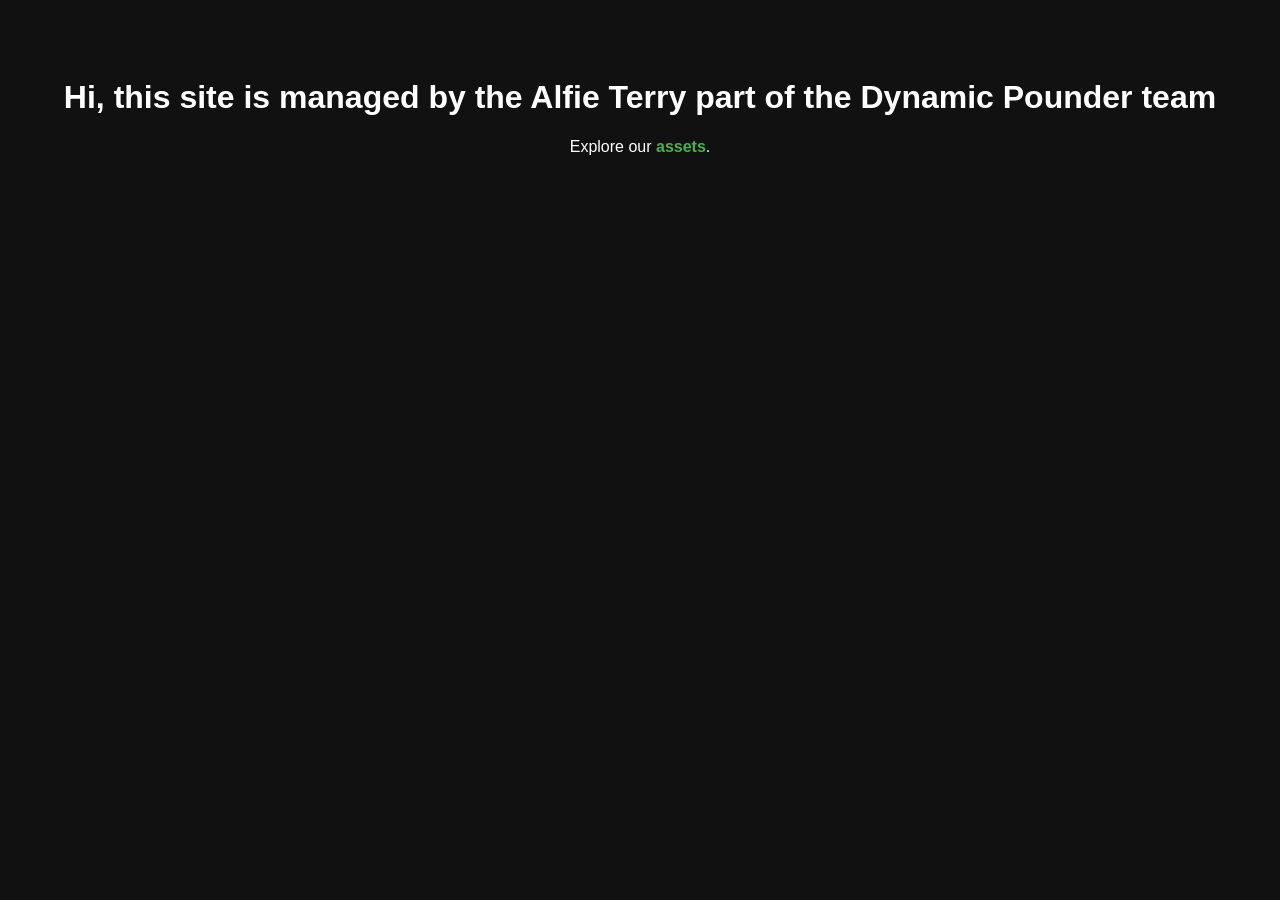
<file: index.html>
<!DOCTYPE html>
<html lang="en">
<head>
  <meta charset="UTF-8">
  <meta name="viewport" content="width=device-width, initial-scale=1.0">
  <title>Alfie Terry Assets</title>
  <style>
    body {
      font-family: Arial, sans-serif;
      background: #111;
      color: #fff;
      text-align: center;
      padding: 50px;
    }
    a {
      color: #4caf50;
      text-decoration: none;
      font-weight: bold;
    }
  </style>
</head>
<body>
  <h1>Hi, this site is managed by the Alfie Terry part of the Dynamic Pounder team</h1>
  <p>Explore our <a href="https://github.com/AlfieTerryyy/assets-alfieterry/tree/main/assets">assets</a>.</p>
</body>
</html>
</file>
